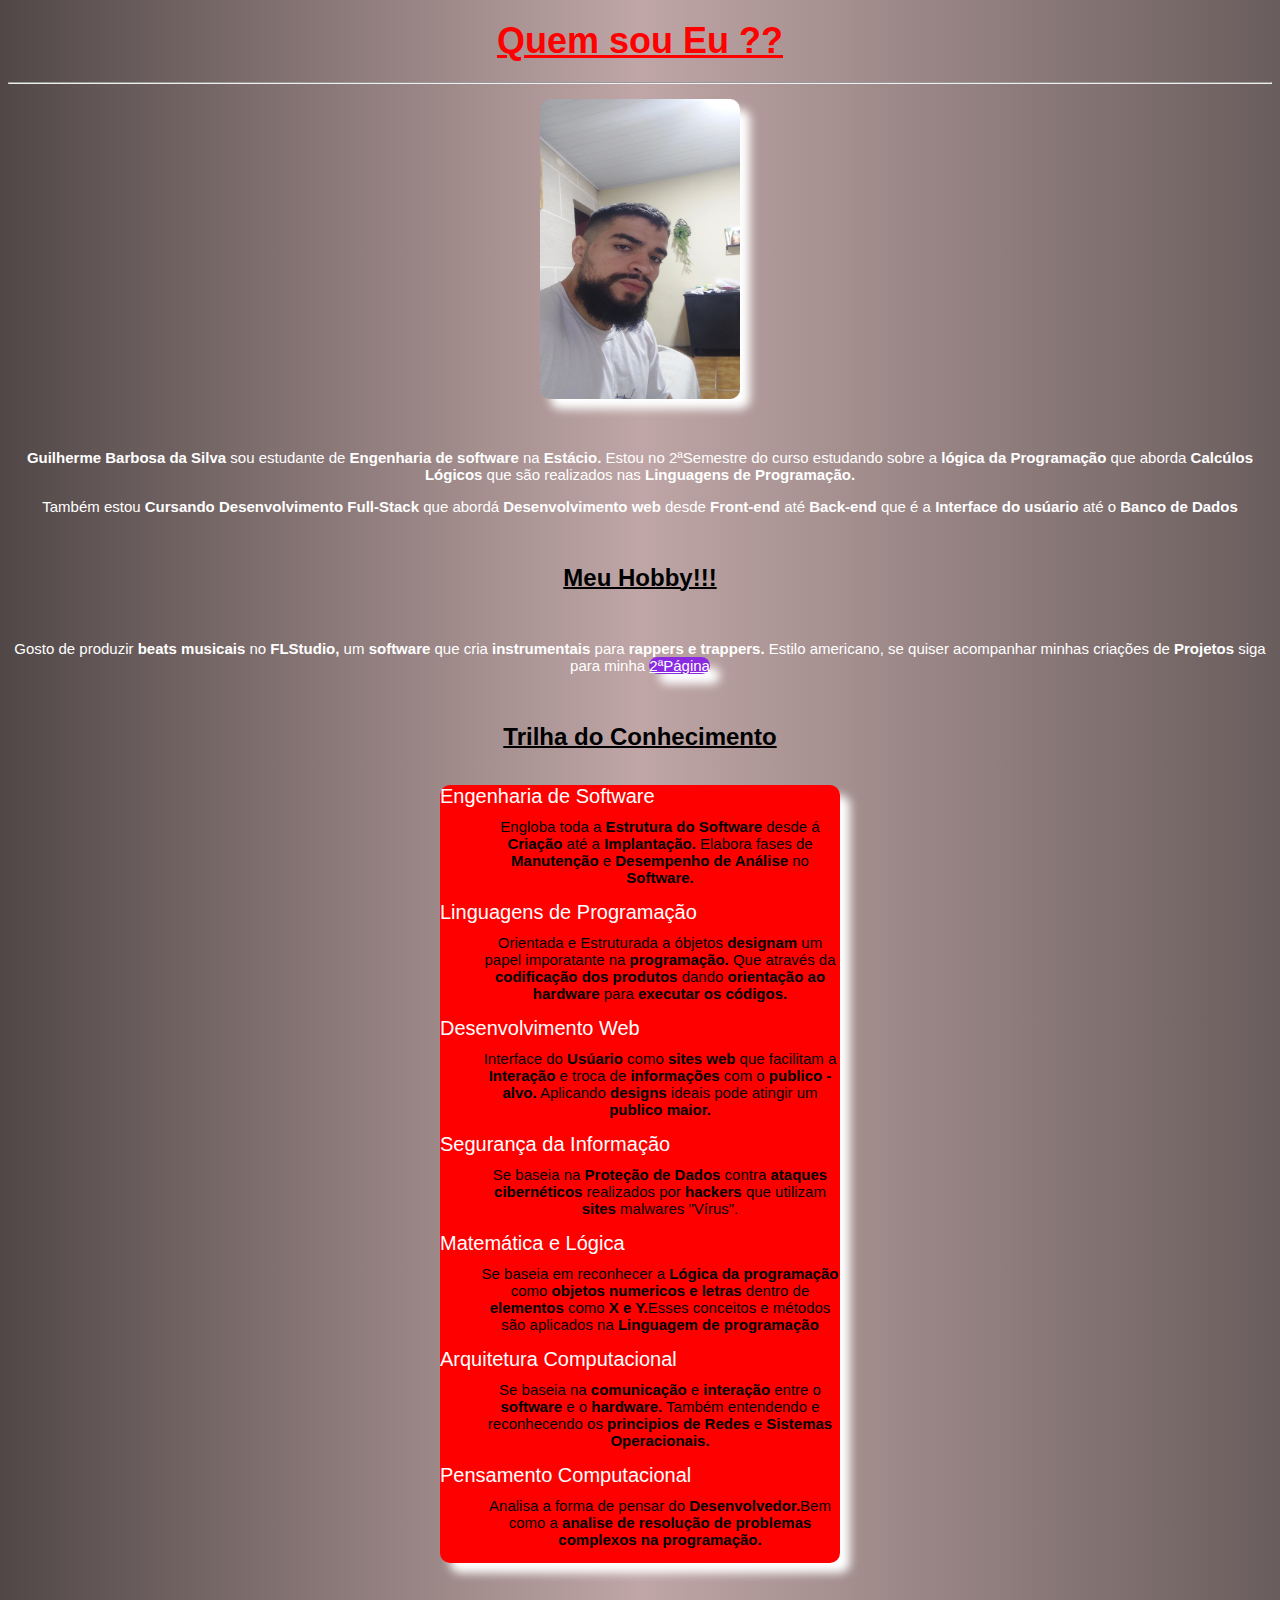
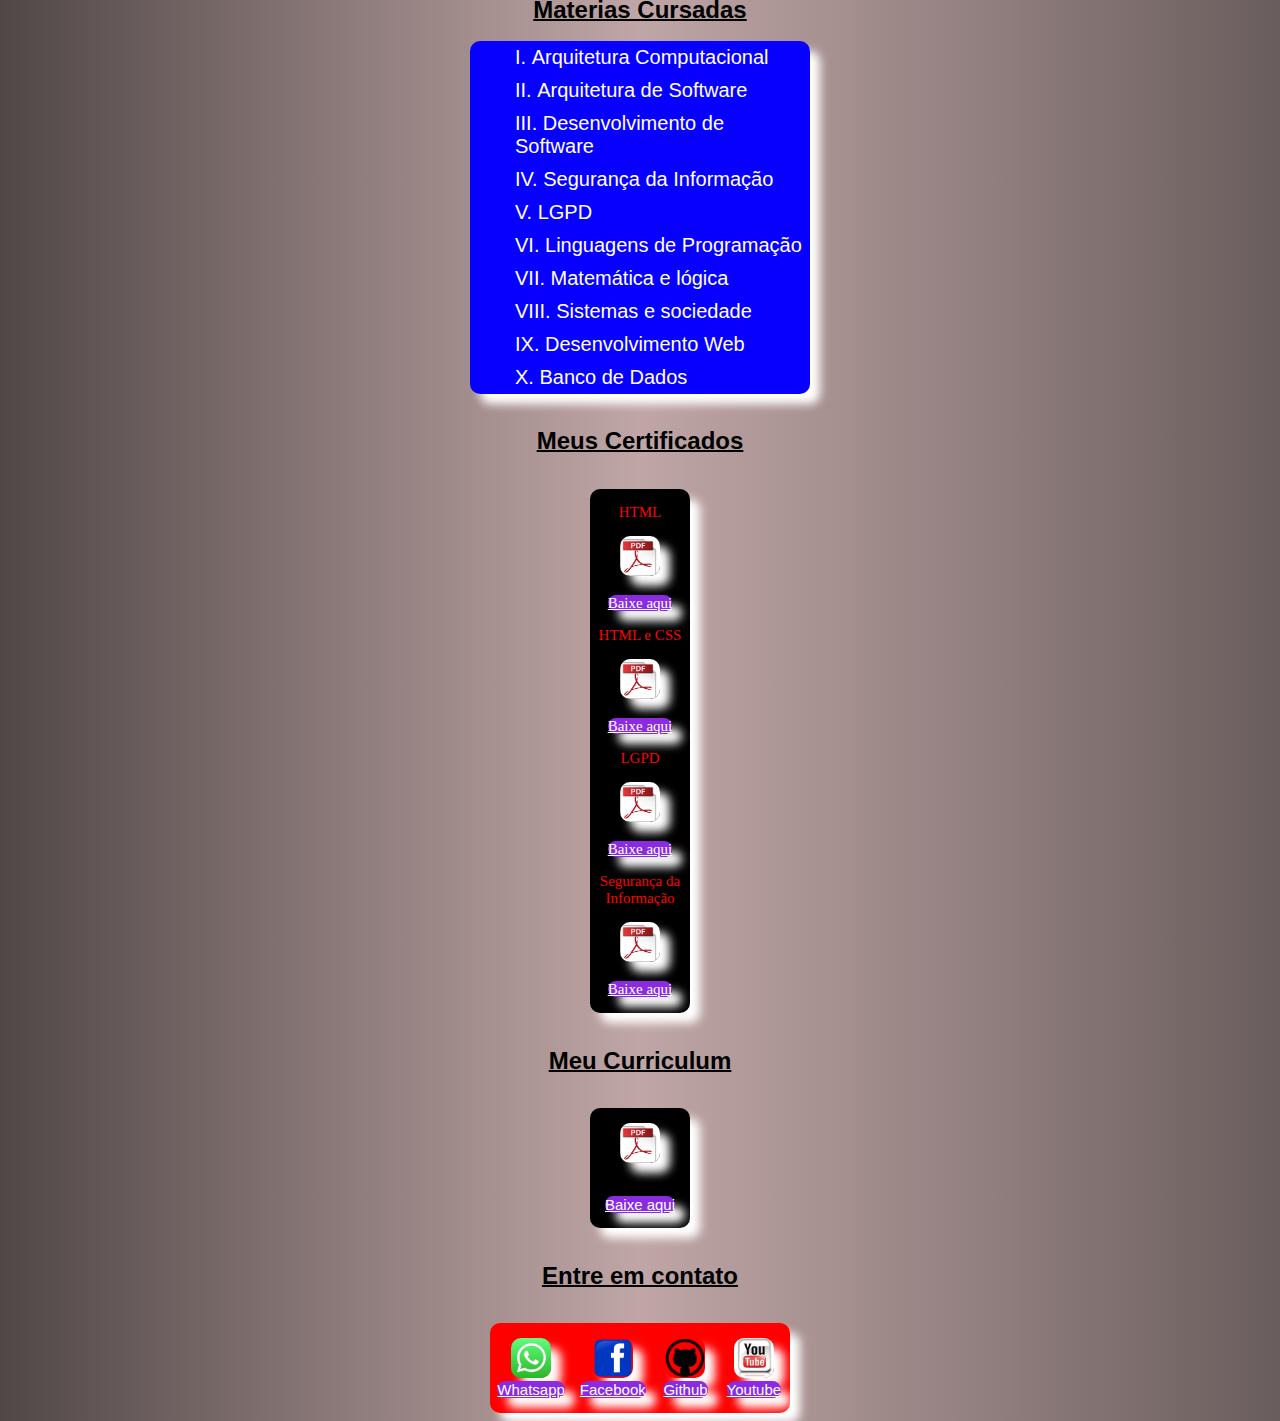
<file: index.html>
<!DOCTYPE html>
<html lang="pt-br">

<head>
    <meta charset="UTF-8">
    <meta name="viewport" content="width=device-width, initial-scale=1.0">
    <link rel="stylesheet" href="style.css">
    <link rel="shortcut icon" href="channels4_profile.jpg" type="image/x-icon">
    <title>Sobre MIM</title>
</head>
<style>
    .color{background-color: black;width: 100px;display: flex;flex-direction: column;box-shadow: 10px 10px 10px;border-radius: 10px 10px; color: white; margin: auto;}
    .p {color: red; font-family: Georgia, 'Times New Roman', Times, serif;}
</style>
<body>
    <h1><Big>Quem sou Eu ??</Big></h1>
    <hr>
    <div class="img">
    <p><img src="IMG_20240620_140806_282.webp" alt="icon" width="200px" height="300px"></p>
    </div>
    <br>
    <p><b>Guilherme Barbosa da Silva</b> sou estudante de <b>Engenharia de software</b> na <b>Estácio.</b> Estou no
        2ªSemestre do curso estudando sobre a <b>lógica da Programação</b> que aborda <b>Calcúlos Lógicos</b> que são
        realizados nas <b>Linguagens de Programação.</b></p>
    <p>Também estou <b>Cursando</b> <b>Desenvolvimento Full-Stack</b> que abordá <b>Desenvolvimento web</b> desde
        <b>Front-end</b> até <b>Back-end</b> que é a <b>Interface do usúario</b> até o <b>Banco de Dados</b></p>
    <br>
    <h2><big>Meu Hobby!!!</big></h2>
    <br>
    <p>Gosto de produzir <b>beats musicais</b> no <b>FLStudio,</b> um <b>software</b> que cria <b>instrumentais</b> para
        <b>rappers e trappers.</b>
        Estilo americano, se quiser acompanhar minhas criações de <b>Projetos</b> siga para minha <a
            href="02página.html">2ªPágina</a></p>
    <br>
    <h2><big>Trilha do Conhecimento</big></h2>
    <br>
    <dl>
        <dt>Engenharia de Software</dt>
        <dd>Engloba toda a <b>Estrutura do Software</b> desde á <b>Criação</b> até a <b>Implantação.</b> Elabora fases de <b>Manutenção</b> e <b>Desempenho de Análise</b> no <b>Software.</b></dd>
        <dt>Linguagens de Programação</dt>
        <dd>Orientada e Estruturada a óbjetos <b>designam</b> um papel imporatante na <b>programação.</b> Que através da <b>codificação dos produtos</b> dando <b>orientação ao hardware</b> para <b>executar os códigos.</b></dd>
        <dt>Desenvolvimento Web</dt>
        <dd>Interface do <b>Usúario</b> como <b>sites web</b> que facilitam a <b>Interação</b> e troca de <b>informações</b> com o <b>publico - alvo.</b> Aplicando <b>designs</b> ideais pode atingir um <b>publico maior.</b></dd>
        <dt>Segurança da Informação</dt>
        <dd>Se baseia na <b>Proteção de Dados</b> contra <b>ataques cibernéticos</b> realizados por <b>hackers</b> que utilizam <b>sites</b> malwares "Vírus".</dd>
        <dt>Matemática e Lógica</dt>
        <dd>Se baseia em reconhecer a <b>Lógica da programação</b> como <b>objetos numericos e letras</b> dentro de <b>elementos</b> como <b>X e Y.</b>Esses conceitos e métodos são aplicados na <b>Linguagem de programação</b></dd>
        <dt>Arquitetura Computacional</dt>
        <dd>Se baseia na <b>comunicação</b> e <b>interação</b> entre o <b>software</b> e o <b>hardware.</b> Também entendendo e reconhecendo os <b>principios de Redes</b> e <b>Sistemas Operacionais.</b></dd>
        <dt>Pensamento Computacional</dt>
        <dd>Analisa a forma de pensar do <b>Desenvolvedor.</b>Bem como a <b>analise de resolução de problemas complexos na programação.</b></dd>
    </dl>
    <br>
    <h2><big>Materias Cursadas</big></h2>
    <ol>
        <li>Arquitetura Computacional</li>
        <li>Arquitetura de Software</li>
        <li>Desenvolvimento de Software</li>
        <li>Segurança da Informação</li>
        <li>LGPD</li>
        <li>Linguagens de Programação</li>
        <li>Matemática e lógica</li>
        <li>Sistemas e sociedade</li>
        <li>Desenvolvimento Web</li>
        <li>Banco de Dados</li>
    </ol>
    <br>
    <h2><big>Meus Certificados</big></h2>
    <br>
    <div class="color">
    <div class="p">
    <p>HTML</p>
    <p><img src="OIP.jpeg" alt="icon" width="40px" height="40px"></p>
    <p><a href="ACFrOgAOTR3YUFJSpqz1Ay4psw27yMW3i-kzrPo8UgKv0uxOMbo7uAlKy9KowRiBi04NGaDYIQpMnz8Y_dvLdexrgGP6Tnr4z3UWpjtDCYWs6Zv4JclyOOFACpNnHHpE6HtTQPokJG7CcNFZRlLl.pdf" download="Html">Baixe aqui</a></p>
    <p>HTML e CSS</p>
    <p><img src="OIP.jpeg" alt="icon" height="40px" width="40px"></p>
    <p><a href="ACFrOgCv-ohd3upG30IohdFcPj_FyE9kiTniQFFKFdLdVsj8lHpfoCaotiAT8h0ah5IBHVM-juuW1PKXsCSthKNkB2_NmWKd5YxqNeNBrDxsscPEbxGSG9FKs-tgs1-_rEknrRbI2swyWtcxMyqL.pdf" download="Html e Css">Baixe aqui</a></p>
    <p>LGPD</p>
    <p><img src="OIP.jpeg" alt="icon" height="40px" width="40px"></p>
    <p><a href="LGPD.pdf" download="LGPD">Baixe aqui</a></p>
    <p>Segurança da Informação</p>
    <p><img src="OIP.jpeg" alt="icon" width="40px" height="40px"></p>
    <p><a href="Segurança da Informação.pdf" download="Segurança da Informação">Baixe aqui</a></p>
 </div>
</div>
    <br>
    <h2><big>Meu Curriculum</big></h2>
    <br>
    <div class="color">
    <p><img src="OIP.jpeg" alt="icon" height="40px" width="40px"></p>
    <p><a href="downloadfile-6.pdf" download="Meu Curriculum">Baixe aqui</a></p>
    </div>
    <br>
    <h2><big>Entre em contato</big></h2>
    <br>
    <main>
    <p><img src="Whatsapp.jpeg" alt="icon" width="40px" height="40px"><a href="https://wa.me/11983417590">Whatsapp</a></p>
    <p><img src="R.png" alt="icon" height="40px" width="40px"><a href="https://www.facebook.com/profile.php?id=100006428487639">Facebook</a></p>
    <p><img src="Github.png" alt="icon" width="40px" height="40px"><a href="https://github.com/Guilherme220501/Guilherme220501.github.io">Github</a></p>
    <p><img src="OIP (1).jpeg" alt="icon" width="40px" height="40px"><a href="https:www.youtube.com/@guida4388">Youtube</a></p>
</main>
    <script src="script.js"></script>
</body>

</html>
</file>
<file: style.css>
body {background: linear-gradient(to right,rgb(81, 71, 71),rgb(192, 166, 166),rgb(106, 93, 93));text-align: center;justify-content: center;font-family: Arial, Helvetica, sans-serif;font-size: 15px;color: white;}
img {color: white;margin: auto;border-radius: 10px 10px;box-shadow: 10px 10px 10px;}
h1 {color: rgb(255, 0, 0);text-decoration: underline;font-family: Arial, Helvetica, sans-serif;font-size: 30px;}
h2 {color: rgb(0, 0, 0);font-family: Arial, Helvetica, sans-serif;text-decoration: underline;font-size: 20px;}
ol {background-color: rgb(8, 0, 255);width: 300px;margin: auto;display: flex;flex-direction: column;box-shadow: 10px 10px 10px;border-radius: 10px 10px;}
li {list-style-type: upper-roman;text-align: left;color:white;font-family: 'Franklin Gothic Medium', 'Arial Narrow', Arial, sans-serif;list-style-position: inside;padding-left: 10px;padding: 5px;font-size: 20px;}
dl {margin: auto; background-color: red;width: 400px;display: flex;flex-direction: column;box-shadow: 10px 10px 10px;border-radius: 10px 10px;}
dt {text-align: left; padding-bottom: 10px ;color: white;font-size: 20px;font-family: 'Franklin Gothic Medium', 'Arial Narrow', Arial, sans-serif;box-shadow: 10px;}
dd {padding-bottom: 15px; color:black;font-size: 15px;font-family: Arial, Helvetica, sans-serif;text-align: center justify left;margin-left: left;}
main {background-color: red;width: 300px;margin: auto;display: flex;flex-direction: row;box-shadow: 10px 10px 10px;border-radius: 10px 10px;}
a {background-color: blueviolet;color: white;font-size: 15px;box-shadow: 10px 10px 10px;border-radius: 10px 10px;}
</file>
